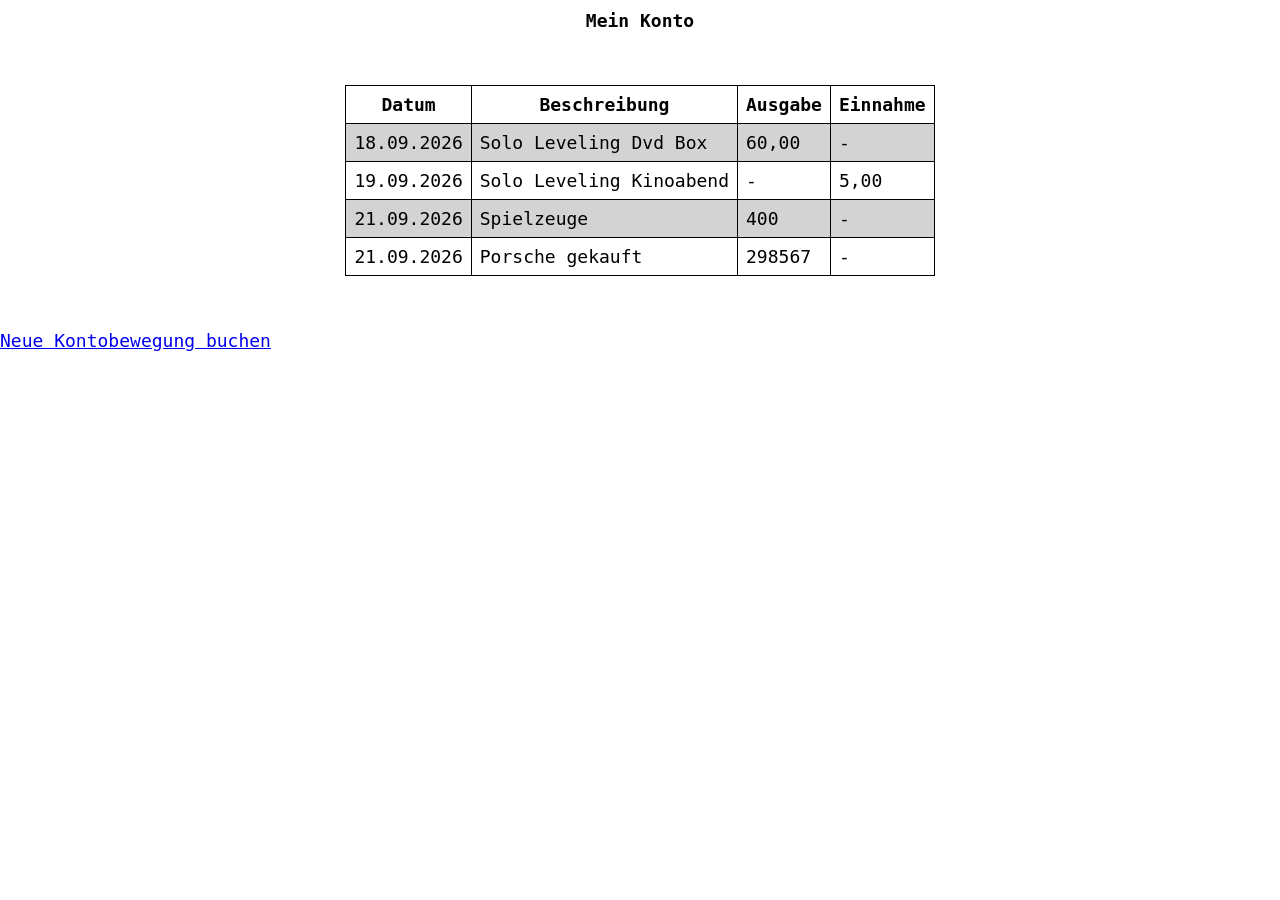
<file: index.html>
<!DOCTYPE html>
<html lang="en">
<head>
    <meta charset="UTF-8">
    <meta name="viewport" content="width=device-width, initial-scale=1.0">
    <title>Document</title>
    <link rel="stylesheet" href="assets/css/style.css">
</head>
<body>
    <!-- datum beschreibung geldweg geldzu -->
     <h2>Mein Konto</h2>
     <table>
         <thead>
             
             <tr>
                <th>Datum</th>
                <th>Beschreibung</th>
                <th>Ausgabe</th>
                <th>Einnahme</th>
            </tr>
        </thead>
        <tbody>
            <tr>
                <td>18.09.2026</td>
                <td>Solo Leveling Dvd Box</td>
                <td>60,00</td>
                <td>-</td>
            </tr>
            <tr>
                <td>19.09.2026</td>
                <td>Solo Leveling Kinoabend</td>
                <td>-</td>
                <td>5,00</td>
            </tr>
            <tr>
                <td>21.09.2026</td>
                <td>Spielzeuge</td>
                <td>400</td>
                <td>-</td>
            </tr>
            <tr>
                <td>21.09.2026</td>
                <td>Porsche gekauft</td>
                <td>298567</td>
                <td>-</td>
            </tr>
        </tbody>
     </table>
     <a href="add.html">Neue Kontobewegung buchen</a>
</body>
</html>
</file>
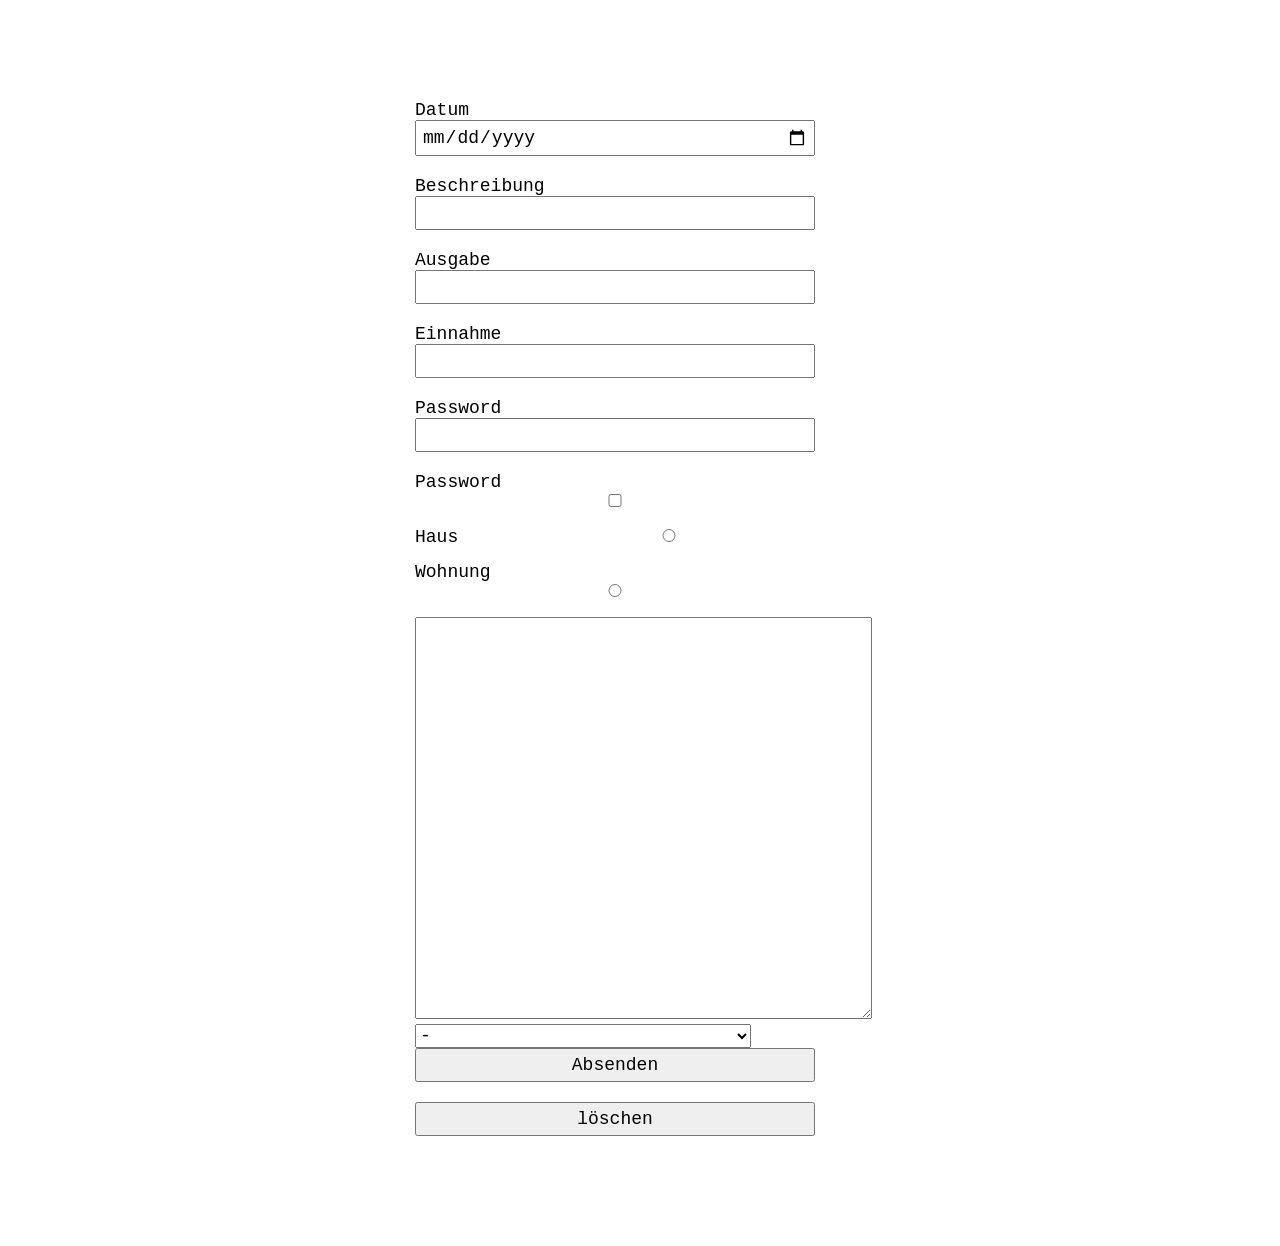
<file: add.html>
<!DOCTYPE html>
<html lang="en">
<head>
    <meta charset="UTF-8">
    <meta name="viewport" content="width=device-width, initial-scale=1.0">
    <title>Kontobewegung erfassen</title>
    <link rel="stylesheet" href="assets/css/style.css">
</head>
<body>
    <main>
        <!-- Das Form Tag  -->
         <!-- action sagt wohin das Formular gesendet werden soll -->
          <!-- method sagt welche HTTP Methode soll benutzt werden -->
        <form action="index.html" method="get">
            <div>
                <label for="date">Datum</label>
                <input name="date" type="date" id="date">

            </div>
            <div>
                <label for="beschreibung">Beschreibung</label>
                <input name="gibmirschuhe" type="text" id="beschreibung" required>

            </div>
            <div>
                <label for="ausgabe">Ausgabe</label>
                <input name="ausgabe" type="number" id="ausgabe">

            </div>
            <div>
                <label for="einnahme">Einnahme</label>
                <input type="number" name="einnahme" id="einnahme">

            </div>
            <div>
                <label for="password">Password</label>
                <input type="password" name="password" id="password">

            </div>
            <div>
                <label for="password">Password</label>
                <input type="checkbox" name="password" id="password">

            </div>
            <div>
                <label for="haus">Haus</label>
                <input type="radio" name="haus" id="haus">

            </div>
            <div>
                <label for="wohnung">Wohnung</label>
                <input type="radio" name="haus" id="wohnung">

            </div>
            <div>
                <textarea name="geschichte" id="" rows="20" cols="40"></textarea>
            </div>
            <div>
                <select name="farbe" id="farbe">
                    <option value="">-</option>
                    <option value="svsg">Super Violett Sparkle Glitter</option>
                    <option value="noreflexion" >Super Schwarz</option>
                </select>
            </div>
            <input type="submit" value="Absenden">
            <input type="reset" value="löschen">
        </form>
    </main>
</body>
</html>
</file>
<file: assets/css/style.css>
*{
    font-family: monospace;
    margin:0;
    padding:0;
    box-sizing: border-box;
    font-size: 18px;
}
table{
    border-collapse: collapse;
    margin: 3rem auto;
}
th,
td {
    border: 1px solid black;
    padding:8px;
}

/*Pseudo Klasse*/
td:hover{
    background-color: blueviolet;
    color: aliceblue;
}
tbody tr:nth-child(odd){
    background-color: lightgray;
}
h2{
    margin: 10px auto;
    text-align: center;
}

/*Wir machen ein krasses Formular*/
/* Versucht selbständig das Formular in ein krasses/schönes Formular zu verwandeln
alle zeilen sollen die gleich breite haben z.b. */
form {
  display: grid;
  grid-template-columns: 1fr;
  width: 450px;
  margin: 100px auto 50px auto;
}
 
input {
  width: 400px;
  margin-bottom: 20px;
  padding: 5px;
}
 
button {
  width: 400px;
  font-size: 24px;
  background-color: rgb(76, 191, 230);
  border: none;
  padding: 5px;
}
</file>
